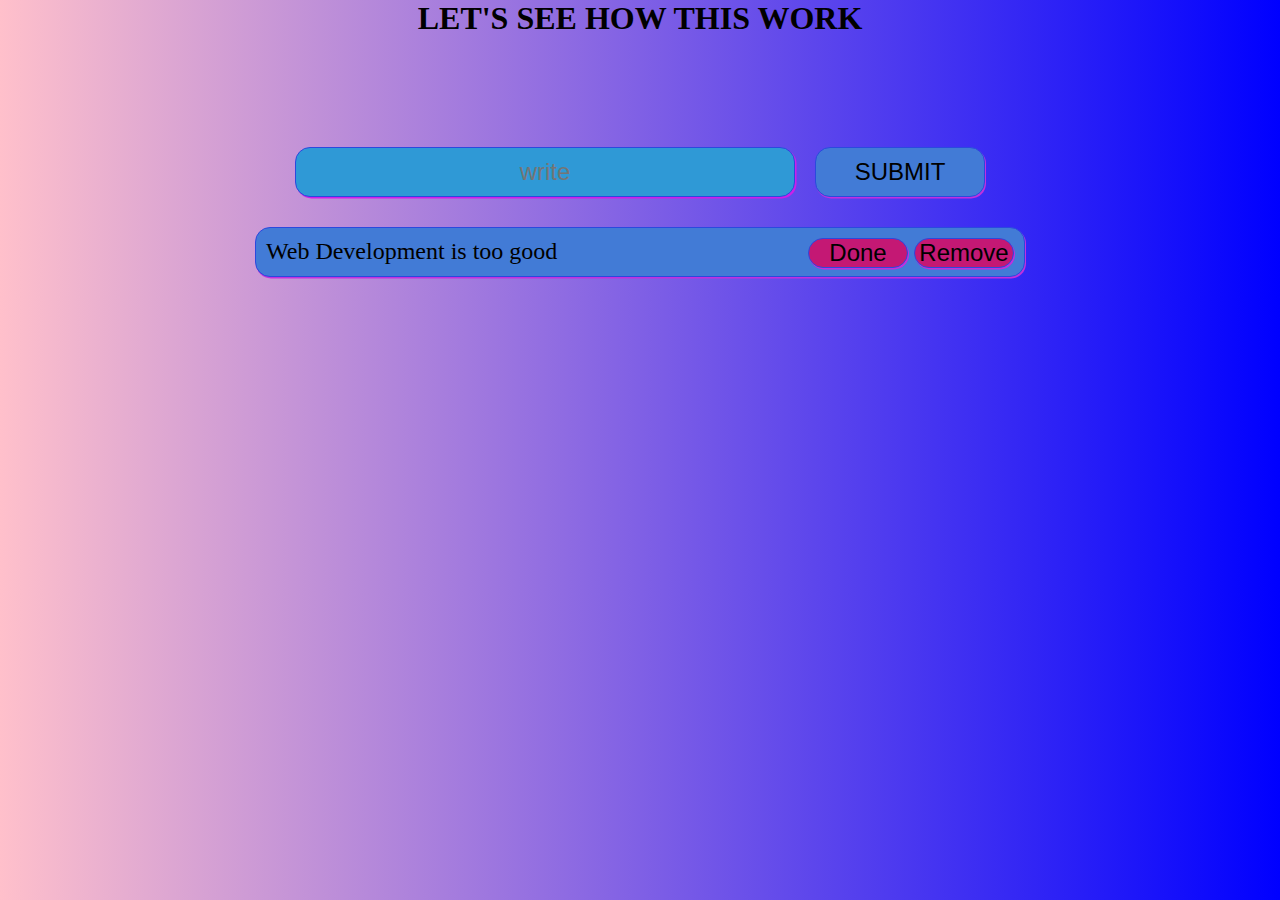
<file: addition/addition.html>
<!DOCTYPE html>
<html lang="en">
  <head>
    <meta charset="UTF-8" />
    <meta name="viewport" content="width=device-width, initial-scale=1.0" />
    <meta name="description" content="We are adding text to the website" />
    <link rel="stylesheet" href="addition.css" />
    <script src="addition.js" defer></script>
    <title>Addition</title>
  </head>
  <body>
    <header>
      <h1>LET'S SEE HOW THIS WORK</h1>
    </header>
    <section>
      <form class="inputb">
        <input type="text" id="inputbox" placeholder="write" />
        <button id="sbtn">SUBMIT</button>
      </form>
    </section>

    <ul class="unlist">
      <li>
        <span id="text" id="spans">Web Development is too good</span>
        <div>
          <button class="btn Done">Done</button>
          <button class="btn Remove">Remove</button>
        </div>
      </li>
    </ul>
  </body>
</html>
</file>
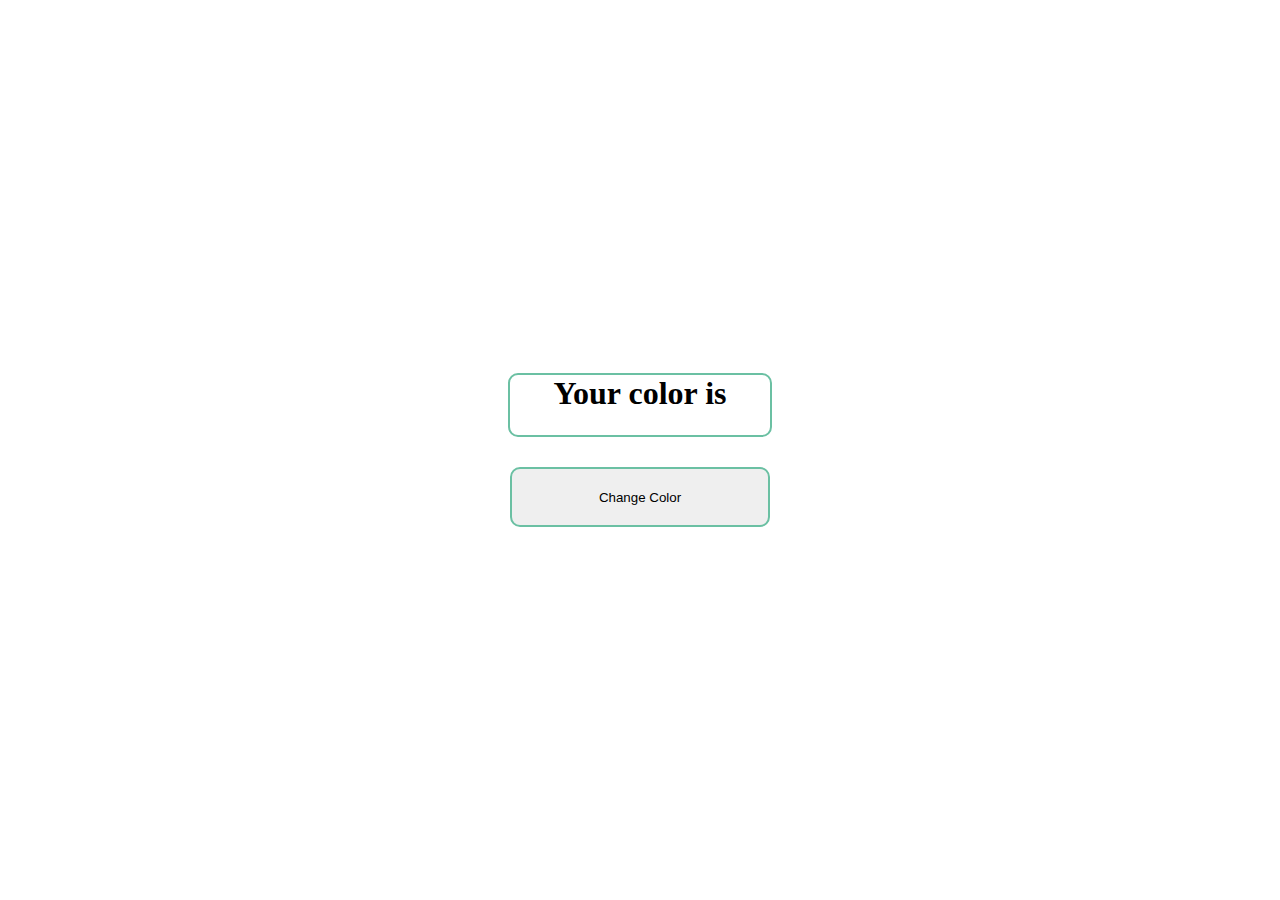
<file: random/random.html>
<!DOCTYPE html>
<html lang="en">
  <head>
    <meta charset="UTF-8" />
    <meta name="viewport" content="width=device-width, initial-scale=1.0" />
    <meta name="description" content="changing background color on click" />
    <link rel="stylesheet" href="random.css" />
    <script src="random1.js" defer></script>
    <title>Document</title>
  </head>
  <body>
    <div class="mainframe">
      <div class="frame">
        <h1 id="showcolor" class="styl">Your color is</h1>
        <button id="butt" class="styl">Change Color</button>
      </div>
    </div>
  </body>
</html>
</file>
<file: addition/addition.css>
*{
    margin: 0px;
    padding: 0px;
    box-sizing: border-box;
}
body{
    background-image: linear-gradient(to right,pink ,blue);
}

/* header styling */
header{
    text-align: center;
}

/* form styling */
form{
    margin-top:100px;
    display: flex;
    justify-content: center;
    align-items: center;
}

/* styling on list */
.unlist{
    display: flex;
    justify-content: center;
    flex-direction: column;
    align-items: center;
    list-style: none;
}

/* in this we are applying the style to all the child of the class unlist */
.unlist li{
    width: 770px;
    height: 50px;
    background-color: rgb(66, 123, 214);
    border: 1px solid rgb(43, 73, 222);
    border-radius: 15px;
    box-shadow: 1px 1.5px rgb(193, 48, 222);
    text-align: center;
    margin: 10px;
    font-size:x-large;
    font-weight: 100;
    cursor: pointer;
    margin: 20px;
    display: flex;
    justify-content: space-between;
    padding: 10px;
    text-align: center;
}

/* stying input */
#inputbox{
    width: 500px;
    height: 50px;
    background-color: rgb(47, 153, 214);
    border: 1px solid rgb(43, 73, 222);
    border-radius: 15px;
    box-shadow: 1.5px 1.5px rgb(206, 30, 233);
    text-align: center;
    margin: 10px;
    font-size:x-large;
    font-weight: 100;
}
/* styling for submit button  */
#sbtn{
    width: 170px;
    height: 50px;
    background-color: rgb(66, 123, 214);
    border: 1px solid rgb(43, 73, 222);
    border-radius: 15px;
    box-shadow: 1px 1.5px rgb(193, 48, 222);
    text-align: center;
    margin: 10px;
    font-size:x-large;
    font-weight: 100;
    cursor: pointer;
}

/* text styling */
.btn{
    width: 100px;
    height: 30px;
    background-color: rgb(196, 24, 116);
    border: 1px solid rgb(43, 73, 222);
    border-radius: 15px;
    box-shadow: 1px 1.5px rgb(193, 48, 222);
    text-align: center;
    font-size:x-large;
    font-weight: 100;
    cursor: pointer;
}
</file>
<file: random/random.css>
/* universal change */
*{
    margin: 0px;
    padding: 0px;
    
}

/* to bring button and text on center */
/* class mainframe */
.mainframe{
    height: 100vh;
    width: 100vw;
    display: flex;
    justify-content: center;
    align-items: center;
}

.frame{
    height: 40%;
    width: 70%;
    display: flex;
    justify-content: center;
    align-items: center;
    flex-direction: column;
    margin: 160px;
    gap: 30px;
    text-align: center;
}
/* id showcolor */
.styl{
    height: 60px;
    width: 260px;
    border: 2px solid rgb(107, 192, 163);
    border-radius: 10px
}
</file>
